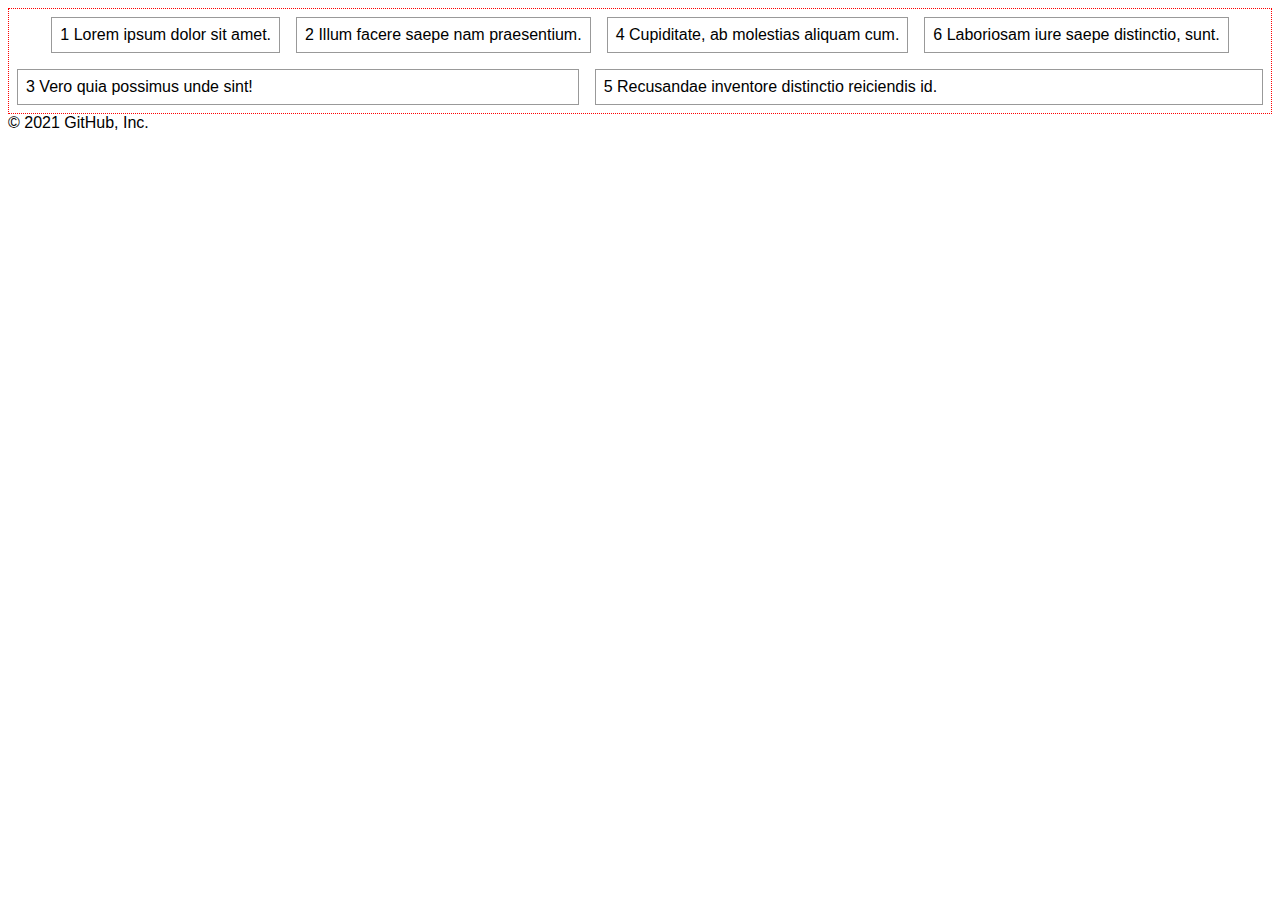
<file: CSS TRAININGS/day 1/flexbox/index.html>
<!DOCTYPE html>
<html lang="en">
<head>
	<meta charset="UTF-8">
	<title>Flexbox</title>
	<link href="css/boxes.css" rel="stylesheet">
</head>
<body>
	<ul>
		<li class="flex1">1 Lorem ipsum dolor sit amet.</li>
		<li class="flex1">2 Illum facere saepe nam praesentium.</li>
		<li class="flex2">3 Vero quia possimus unde sint!</li>
		<li class="flex1">4 Cupiditate, ab molestias aliquam cum.</li>
		<li class="flex2">5 Recusandae inventore distinctio reiciendis id.</li>
		<li class="flex1">6 Laboriosam iure saepe distinctio, sunt.</li>
	</ul>
			
</body>
</html>
© 2021 GitHub, Inc.
</file>
<file: CSS TRAININGS/day 1/flexbox/css/boxes.css>
body {
	font-family: Arial, Helvetica, sans-serif;
}
ul {
	list-style-type: none;
	padding: 0;
	margin: 0;
	border: 1px dotted red;
    display: flex;
    flex-flow: row wrap;
    justify-content: center;
    align-items: flex-start;
}
li {
	border: 1px solid #999;
	margin: 0.5em;
	padding: 0.5em;
}

.flex2{
    order: 2;
    flex-grow: 2;
}
</file>
